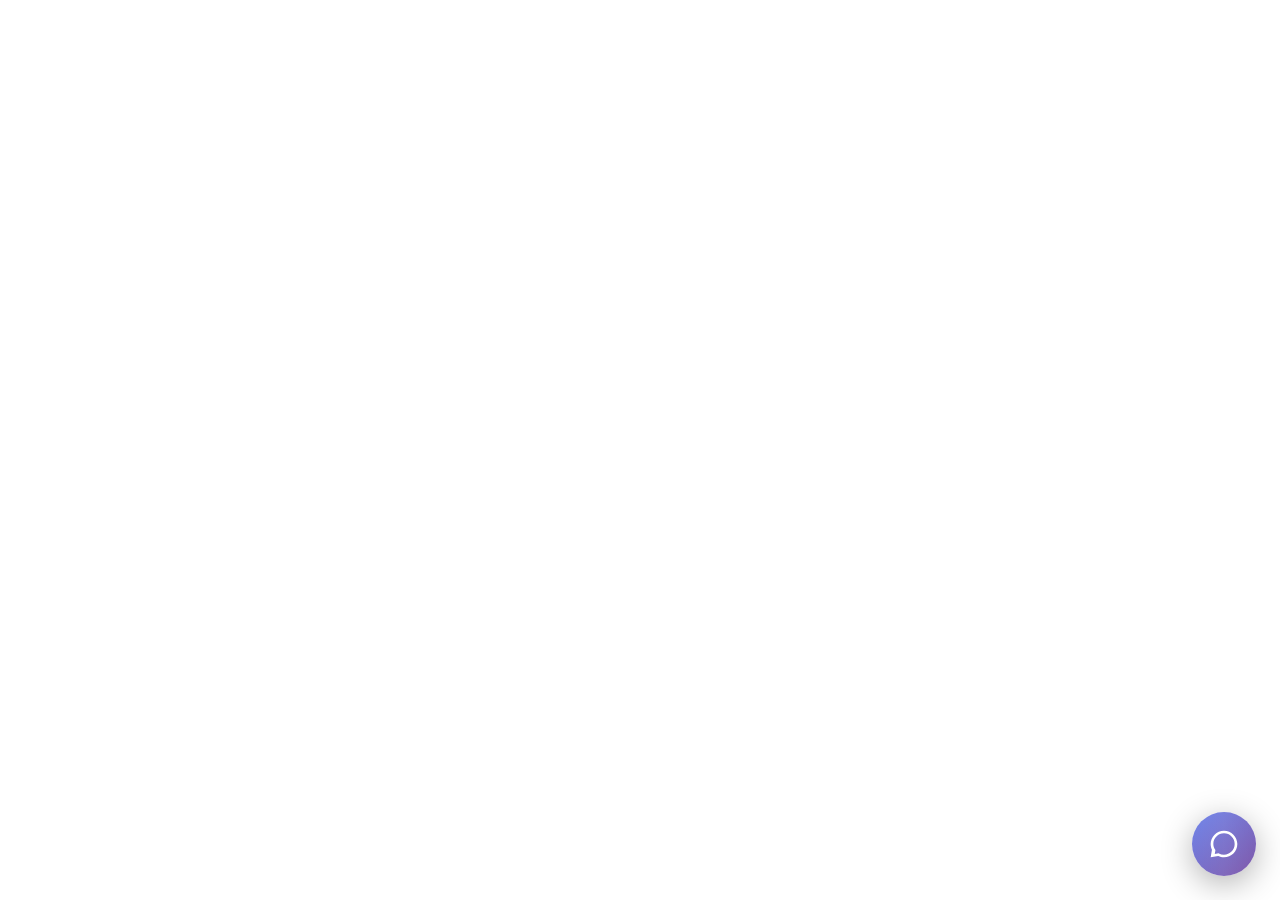
<file: index.html>
<!DOCTYPE html>
<html lang="fr">
<head>
    <meta charset="UTF-8">
    <meta name="viewport" content="width=device-width, initial-scale=1.0">
    <title>BloumeGen - Assistant Intelligent</title>
    <style>
        /* ====================================
           VARIABLES CSS & RESET
           ==================================== */
        :root {
            --primary-gradient: linear-gradient(135deg, #667eea 0%, #764ba2 100%);
            --primary-color: #667eea;
            --secondary-color: #764ba2;
            --dark-bg: #0f0e17;
            --darker-bg: #1a1a2e;
            --card-bg: #16213e;
            --text-primary: #e8e8e8;
            --text-secondary: #a7a9be;
            --success: #4ade80;
            --warning: #fbbf24;
            --error: #ef4444;
            --shadow-sm: 0 2px 8px rgba(0, 0, 0, 0.1);
            --shadow-md: 0 4px 16px rgba(0, 0, 0, 0.2);
            --shadow-lg: 0 8px 32px rgba(0, 0, 0, 0.3);
            --border-radius: 12px;
            --transition-speed: 0.3s;
        }

        * {
            margin: 0;
            padding: 0;
            box-sizing: border-box;
        }

        body {
            font-family: -apple-system, BlinkMacSystemFont, 'Segoe UI', 'Roboto', 'Oxygen', 'Ubuntu', 'Cantarell', 'Fira Sans', 'Droid Sans', 'Helvetica Neue', sans-serif;
            -webkit-font-smoothing: antialiased;
            -moz-osx-font-smoothing: grayscale;
        }

        /* ====================================
           ANIMATIONS
           ==================================== */
        @keyframes slideUp {
            from {
                opacity: 0;
                transform: translateY(20px);
            }
            to {
                opacity: 1;
                transform: translateY(0);
            }
        }

        @keyframes fadeIn {
            from {
                opacity: 0;
                transform: scale(0.95);
            }
            to {
                opacity: 1;
                transform: scale(1);
            }
        }

        @keyframes pulse {
            0%, 100% {
                transform: scale(1);
            }
            50% {
                transform: scale(1.05);
            }
        }

        @keyframes typing {
            0%, 60%, 100% {
                transform: translateY(0);
            }
            30% {
                transform: translateY(-10px);
            }
        }

        @keyframes float {
            0%, 100% {
                transform: translateY(0px);
            }
            50% {
                transform: translateY(-10px);
            }
        }

        @keyframes snowfall {
            0% {
                transform: translateY(-10px) translateX(0);
                opacity: 0;
            }
            10% {
                opacity: 1;
            }
            90% {
                opacity: 1;
            }
            100% {
                transform: translateY(100vh) translateX(50px);
                opacity: 0;
            }
        }

        @keyframes shimmer {
            0% {
                background-position: -1000px 0;
            }
            100% {
                background-position: 1000px 0;
            }
        }

        /* ====================================
           BOUTON FLOTTANT DU CHATBOT
           ==================================== */
        #bloume-chatbot-button {
            position: fixed;
            bottom: 24px;
            right: 24px;
            width: 64px;
            height: 64px;
            border-radius: 50%;
            background: var(--primary-gradient);
            border: none;
            cursor: pointer;
            box-shadow: var(--shadow-lg);
            z-index: 9998;
            display: flex;
            align-items: center;
            justify-content: center;
            transition: transform var(--transition-speed) ease, box-shadow var(--transition-speed) ease;
            overflow: hidden;
        }

        #bloume-chatbot-button:hover {
            transform: scale(1.1) rotate(5deg);
            box-shadow: 0 12px 48px rgba(102, 126, 234, 0.5);
        }

        #bloume-chatbot-button:active {
            transform: scale(0.95);
        }

        #bloume-chatbot-button svg {
            width: 32px;
            height: 32px;
            fill: white;
            transition: transform var(--transition-speed) ease;
        }

        #bloume-chatbot-button:hover svg {
            transform: rotate(-10deg) scale(1.1);
        }

        #bloume-chatbot-button::before {
            content: '';
            position: absolute;
            top: -50%;
            left: -50%;
            width: 200%;
            height: 200%;
            background: linear-gradient(45deg, transparent, rgba(255, 255, 255, 0.1), transparent);
            transform: rotate(45deg);
            animation: shimmer 3s infinite;
        }

        /* Badge de notification */
        #bloume-notification-badge {
            position: absolute;
            top: -4px;
            right: -4px;
            background: var(--error);
            color: white;
            border-radius: 50%;
            width: 20px;
            height: 20px;
            display: none;
            align-items: center;
            justify-content: center;
            font-size: 11px;
            font-weight: 700;
            border: 2px solid var(--darker-bg);
            animation: pulse 2s infinite;
        }

        #bloume-notification-badge.show {
            display: flex;
        }

        /* ====================================
           CONTENEUR PRINCIPAL DU CHATBOT
           ==================================== */
        #bloume-chatbot-container {
            position: fixed;
            bottom: 100px;
            right: 24px;
            width: 420px;
            height: 650px;
            background: var(--darker-bg);
            border-radius: 20px;
            box-shadow: var(--shadow-lg);
            display: none;
            flex-direction: column;
            z-index: 9999;
            overflow: hidden;
            border: 1px solid rgba(102, 126, 234, 0.2);
        }

        #bloume-chatbot-container.active {
            display: flex;
            animation: slideUp 0.4s cubic-bezier(0.68, -0.55, 0.265, 1.55);
        }

        /* ====================================
           HEADER DU CHATBOT
           ==================================== */
        #bloume-chatbot-header {
            background: var(--primary-gradient);
            padding: 20px 24px;
            color: white;
            display: flex;
            justify-content: space-between;
            align-items: center;
            position: relative;
            overflow: hidden;
        }

        #bloume-chatbot-header::before {
            content: '';
            position: absolute;
            top: 0;
            left: 0;
            right: 0;
            bottom: 0;
            background: url('data:image/svg+xml,<svg xmlns="http://www.w3.org/2000/svg" viewBox="0 0 1440 320"><path fill="rgba(255,255,255,0.05)" d="M0,96L48,112C96,128,192,160,288,160C384,160,480,128,576,112C672,96,768,96,864,112C960,128,1056,160,1152,165.3C1248,171,1344,149,1392,138.7L1440,128L1440,320L1392,320C1344,320,1248,320,1152,320C1056,320,960,320,864,320C768,320,672,320,576,320C480,320,384,320,288,320C192,320,96,320,48,320L0,320Z"></path></svg>');
            background-size: cover;
            opacity: 0.3;
            animation: float 6s ease-in-out infinite;
        }

        .bloume-header-left {
            display: flex;
            align-items: center;
            gap: 12px;
            position: relative;
            z-index: 1;
        }

        .bloume-avatar {
            width: 42px;
            height: 42px;
            border-radius: 50%;
            background: white;
            display: flex;
            align-items: center;
            justify-content: center;
            font-size: 20px;
            box-shadow: 0 4px 12px rgba(0, 0, 0, 0.2);
        }

        .bloume-header-info h3 {
            font-size: 18px;
            font-weight: 700;
            margin-bottom: 2px;
        }

        .bloume-status {
            display: flex;
            align-items: center;
            gap: 6px;
            font-size: 12px;
            opacity: 0.95;
        }

        .bloume-status-dot {
            width: 8px;
            height: 8px;
            border-radius: 50%;
            background: var(--success);
            animation: pulse 2s infinite;
        }

        .bloume-header-actions {
            display: flex;
            gap: 8px;
            position: relative;
            z-index: 1;
        }

        .bloume-header-btn {
            background: rgba(255, 255, 255, 0.2);
            border: none;
            color: white;
            width: 36px;
            height: 36px;
            border-radius: 50%;
            cursor: pointer;
            display: flex;
            align-items: center;
            justify-content: center;
            transition: background var(--transition-speed) ease, transform var(--transition-speed) ease;
            backdrop-filter: blur(10px);
        }

        .bloume-header-btn:hover {
            background: rgba(255, 255, 255, 0.3);
            transform: scale(1.1);
        }

        .bloume-header-btn:active {
            transform: scale(0.95);
        }

        #bloume-close-btn {
            font-size: 24px;
            line-height: 1;
        }

        /* ====================================
           ZONE DES MESSAGES
           ==================================== */
        #bloume-messages {
            flex: 1;
            overflow-y: auto;
            padding: 20px;
            background: var(--dark-bg);
            position: relative;
            scroll-behavior: smooth;
        }

        /* Particules de neige animées */
        #bloume-messages::before {
            content: '❄ ❆ ✻ ✼ ❅';
            position: absolute;
            top: -10px;
            left: 0;
            right: 0;
            font-size: 16px;
            color: rgba(255, 255, 255, 0.1);
            letter-spacing: 40px;
            animation: snowfall 15s linear infinite;
            pointer-events: none;
        }

        #bloume-messages::-webkit-scrollbar {
            width: 6px;
        }

        #bloume-messages::-webkit-scrollbar-track {
            background: var(--darker-bg);
            border-radius: 3px;
        }

        #bloume-messages::-webkit-scrollbar-thumb {
            background: var(--primary-color);
            border-radius: 3px;
        }

        #bloume-messages::-webkit-scrollbar-thumb:hover {
            background: var(--secondary-color);
        }

        /* Message d'accueil */
        .bloume-welcome-message {
            text-align: center;
            padding: 40px 20px;
            animation: fadeIn 0.6s ease;
        }

        .bloume-welcome-icon {
            font-size: 64px;
            margin-bottom: 16px;
            animation: float 3s ease-in-out infinite;
        }

        .bloume-welcome-message h2 {
            color: var(--text-primary);
            font-size: 24px;
            margin-bottom: 8px;
        }

        .bloume-welcome-message p {
            color: var(--text-secondary);
            font-size: 14px;
            line-height: 1.6;
        }

        /* Messages */
        .bloume-message {
            margin-bottom: 16px;
            display: flex;
            flex-direction: column;
            animation: fadeIn 0.4s ease;
        }

        .bloume-message.bot {
            align-items: flex-start;
        }

        .bloume-message.user {
            align-items: flex-end;
        }

        .bloume-message-wrapper {
            display: flex;
            gap: 12px;
            max-width: 85%;
        }

        .bloume-message.user .bloume-message-wrapper {
            flex-direction: row-reverse;
        }

        .bloume-message-avatar {
            width: 32px;
            height: 32px;
            border-radius: 50%;
            display: flex;
            align-items: center;
            justify-content: center;
            font-size: 16px;
            flex-shrink: 0;
            box-shadow: var(--shadow-sm);
        }

        .bloume-message.bot .bloume-message-avatar {
            background: var(--primary-gradient);
            color: white;
        }

        .bloume-message.user .bloume-message-avatar {
            background: var(--card-bg);
            color: var(--text-primary);
        }

        .bloume-message-content {
            padding: 14px 18px;
            border-radius: var(--border-radius);
            word-wrap: break-word;
            position: relative;
            line-height: 1.6;
        }

        .bloume-message.bot .bloume-message-content {
            background: var(--card-bg);
            color: var(--text-primary);
            border-bottom-left-radius: 4px;
        }

        .bloume-message.user .bloume-message-content {
            background: var(--primary-gradient);
            color: white;
            border-bottom-right-radius: 4px;
        }

        .bloume-message-time {
            font-size: 11px;
            color: var(--text-secondary);
            margin-top: 6px;
            padding: 0 12px;
        }

        /* Indicateur de frappe */
        .bloume-typing-indicator {
            display: flex;
            gap: 4px;
            padding
: 14px 18px;
            background: var(--card-bg);
            border-radius: var(--border-radius);
            width: fit-content;
        }

        .bloume-typing-indicator span {
            width: 8px;
            height: 8px;
            border-radius: 50%;
            background: var(--primary-color);
            animation: typing 1.4s infinite;
        }

        .bloume-typing-indicator span:nth-child(2) {
            animation-delay: 0.2s;
        }

        .bloume-typing-indicator span:nth-child(3) {
            animation-delay: 0.4s;
        }

        /* Réponses rapides */
        .bloume-quick-replies {
            display: flex;
            flex-wrap: wrap;
            gap: 8px;
            margin-top: 12px;
            animation: fadeIn 0.4s ease 0.3s backwards;
        }

        .bloume-quick-reply {
            background: var(--card-bg);
            color: var(--text-primary);
            border: 1px solid var(--primary-color);
            padding: 10px 16px;
            border-radius: 20px;
            cursor: pointer;
            font-size: 13px;
            transition: all var(--transition-speed) ease;
            white-space: nowrap;
        }

        .bloume-quick-reply:hover {
            background: var(--primary-gradient);
            color: white;
            transform: translateY(-2px);
            box-shadow: var(--shadow-md);
        }

        .bloume-quick-reply:active {
            transform: translateY(0);
        }

        /* Actions des messages */
        .bloume-message-actions {
            display: flex;
            gap: 8px;
            margin-top: 8px;
            opacity: 0;
            transition: opacity var(--transition-speed) ease;
        }

        .bloume-message:hover .bloume-message-actions {
            opacity: 1;
        }

        .bloume-action-btn {
            background: transparent;
            border: none;
            color: var(--text-secondary);
            cursor: pointer;
            padding: 4px 8px;
            border-radius: 6px;
            font-size: 12px;
            transition: all var(--transition-speed) ease;
        }

        .bloume-action-btn:hover {
            background: var(--card-bg);
            color: var(--text-primary);
        }

        /* ====================================
           ZONE DE SAISIE
           ==================================== */
        #bloume-input-container {
            padding: 16px 20px;
            background: var(--darker-bg);
            border-top: 1px solid rgba(102, 126, 234, 0.2);
        }

        #bloume-input-wrapper {
            display: flex;
            gap: 12px;
            background: var(--card-bg);
            border-radius: 24px;
            padding: 4px 4px 4px 20px;
            border: 2px solid transparent;
            transition: border-color var(--transition-speed) ease;
        }

        #bloume-input-wrapper:focus-within {
            border-color: var(--primary-color);
        }

        #bloume-input {
            flex: 1;
            background: transparent;
            border: none;
            color: var(--text-primary);
            font-size: 14px;
            padding: 12px 0;
            outline: none;
        }

        #bloume-input::placeholder {
            color: var(--text-secondary);
        }

        .bloume-input-actions {
            display: flex;
            gap: 4px;
        }

        .bloume-input-btn {
            background: transparent;
            border: none;
            color: var(--text-secondary);
            cursor: pointer;
            padding: 8px;
            border-radius: 50%;
            display: flex;
            align-items: center;
            justify-content: center;
            transition: all var(--transition-speed) ease;
        }

        .bloume-input-btn:hover {
            background: rgba(102, 126, 234, 0.1);
            color: var(--primary-color);
        }

        #bloume-send-btn {
            background: var(--primary-gradient);
            color: white;
            width: 40px;
            height: 40px;
        }

        #bloume-send-btn:hover {
            transform: scale(1.05);
            box-shadow: 0 4px 12px rgba(102, 126, 234, 0.4);
        }

        #bloume-send-btn:disabled {
            opacity: 0.5;
            cursor: not-allowed;
            transform: none;
        }

        /* Suggestions en cours de frappe */
        .bloume-suggestions {
            background: var(--card-bg);
            border-radius: 12px;
            margin-top: 8px;
            padding: 8px;
            display: none;
            max-height: 200px;
            overflow-y: auto;
            box-shadow: var(--shadow-md);
        }

        .bloume-suggestions.show {
            display: block;
            animation: fadeIn 0.2s ease;
        }

        .bloume-suggestion-item {
            padding: 10px 12px;
            border-radius: 8px;
            cursor: pointer;
            transition: background var(--transition-speed) ease;
            font-size: 13px;
            color: var(--text-primary);
        }

        .bloume-suggestion-item:hover {
            background: rgba(102, 126, 234, 0.1);
        }

        .bloume-suggestion-icon {
            margin-right: 8px;
        }

        /* ====================================
           MENU LATÉRAL
           ==================================== */
        #bloume-sidebar {
            position: absolute;
            top: 0;
            right: -100%;
            width: 100%;
            height: 100%;
            background: var(--darker-bg);
            transition: right var(--transition-speed) ease;
            z-index: 10;
            overflow-y: auto;
        }

        #bloume-sidebar.active {
            right: 0;
        }

        .bloume-sidebar-header {
            background: var(--primary-gradient);
            padding: 20px 24px;
            color: white;
            display: flex;
            justify-content: space-between;
            align-items: center;
        }

        .bloume-sidebar-header h3 {
            font-size: 18px;
            font-weight: 700;
        }

        .bloume-sidebar-content {
            padding: 20px;
        }

        .bloume-sidebar-section {
            margin-bottom: 24px;
        }

        .bloume-sidebar-section h4 {
            color: var(--text-primary);
            font-size: 14px;
            font-weight: 600;
            margin-bottom: 12px;
            text-transform: uppercase;
            letter-spacing: 0.5px;
        }

        .bloume-history-item {
            background: var(--card-bg);
            padding: 12px 16px;
            border-radius: 8px;
            margin-bottom: 8px;
            cursor: pointer;
            transition: all var(--transition-speed) ease;
            border-left: 3px solid transparent;
        }

        .bloume-history-item:hover {
            background: rgba(102, 126, 234, 0.1);
            border-left-color: var(--primary-color);
            transform: translateX(4px);
        }

        .bloume-history-title {
            color: var(--text-primary);
            font-size: 14px;
            font-weight: 500;
            margin-bottom: 4px;
        }

        .bloume-history-time {
            color: var(--text-secondary);
            font-size: 12px;
        }

        /* ====================================
           STATISTIQUES
           ==================================== */
        .bloume-stats-grid {
            display: grid;
            grid-template-columns: repeat(2, 1fr);
            gap: 12px;
        }

        .bloume-stat-card {
            background: var(--card-bg);
            padding: 16px;
            border-radius: 12px;
            text-align: center;
        }

        .bloume-stat-value {
            font-size: 28px;
            font-weight: 700;
            color: var(--primary-color);
            margin-bottom: 4px;
        }

        .bloume-stat-label {
            font-size: 12px;
            color: var(--text-secondary);
            text-transform: uppercase;
            letter-spacing: 0.5px;
        }

        /* ====================================
           PARAMÈTRES
           ==================================== */
        .bloume-setting-item {
            background: var(--card-bg);
            padding: 16px;
            border-radius: 8px;
            margin-bottom: 12px;
            display: flex;
            justify-content: space-between;
            align-items: center;
        }

        .bloume-setting-info h5 {
            color: var(--text-primary);
            font-size: 14px;
            font-weight: 500;
            margin-bottom: 4px;
        }

        .bloume-setting-info p {
            color: var(--text-secondary);
            font-size: 12px;
        }

        /* Toggle Switch */
        .bloume-toggle {
            position: relative;
            width: 48px;
            height: 24px;
            background: var(--text-secondary);
            border-radius: 12px;
            cursor: pointer;
            transition: background var(--transition-speed) ease;
        }

        .bloume-toggle.active {
            background: var(--primary-color);
        }

        .bloume-toggle::after {
            content: '';
            position: absolute;
            top: 2px;
            left: 2px;
            width: 20px;
            height: 20px;
            background: white;
            border-radius: 50%;
            transition: transform var(--transition-speed) ease;
        }

        .bloume-toggle.active::after {
            transform: translateX(24px);
        }

        /* ====================================
           RESPONSIVE
           ==================================== */
        @media (max-width: 480px) {
            #bloume-chatbot-container {
                width: 100vw;
                height: 100vh;
                bottom: 0;
                right: 0;
                border-radius: 0;
            }

            #bloume-chatbot-button {
                bottom: 16px;
                right: 16px;
                width: 56px;
                height: 56px;
            }
        }

        /* ====================================
           UTILITAIRES
           ==================================== */
        .bloume-hidden {
            display: none !important;
        }

        .bloume-text-gradient {
            background: var(--primary-gradient);
            -webkit-background-clip: text;
            -webkit-text-fill-color: transparent;
            background-clip: text;
        }

        .bloume-badge {
            display: inline-block;
            padding: 4px 8px;
            border-radius: 12px;
            font-size: 11px;
            font-weight: 600;
            text-transform: uppercase;
            letter-spacing: 0.5px;
        }

        .bloume-badge-vip {
            background: linear-gradient(135deg, #ffd700 0%, #ffed4e 100%);
            color: #000;
        }

        .bloume-badge-new {
            background: var(--success);
            color: white;
        }

        .bloume-badge-hot {
            background: var(--error);
            color: white;
        }

        /* Divider */
        .bloume-divider {
            height: 1px;
            background: linear-gradient(90deg, transparent, var(--text-secondary), transparent);
            margin: 20px 0;
            opacity: 0.3;
        }

        /* Loader */
        .bloume-loader {
            display: inline-block;
            width: 16px;
            height: 16px;
            border: 2px solid rgba(102, 126, 234, 0.3);
            border-top-color: var(--primary-color);
            border-radius: 50%;
            animation: spin 0.8s linear infinite;
        }

        @keyframes spin {
            to {
                transform: rotate(360deg);
            }
        }
    </style>
</head>
<body>
    <!-- Bouton flottant -->
    <button id="bloume-chatbot-button" aria-label="Ouvrir le chatbot BloumeGen">
        <svg xmlns="http://www.w3.org/2000/svg" viewBox="0 0 24 24">
            <path d="M12 2C6.48 2 2 6.48 2 12c0 1.54.36 3 .97 4.29L2 22l5.71-.97C9 21.64 10.46 22 12 22c5.52 0 10-4.48 10-10S17.52 2 12 2zm0 18c-1.38 0-2.68-.33-3.83-.9l-.27-.15-2.82.48.48-2.82-.15-.27C4.33 14.68 4 13.38 4 12c0-4.41 3.59-8 8-8s8 3.59 8 8-3.59 8-8 8z"/>
            ircle cx="8" cy="12" r="1.5"/>
            ircle cx="12" cy="12" r="1.5"/>
            ircle cx="16" cy="12" r="1.5"/>
        </svg>
        <span id="bloume-notification-badge">3</span>
    </button>

    <!-- Conteneur principal -->
    <div id="bloume-chatbot-container">
        <!-- Header -->
        <div id="bloume-chatbot-header">
            <div class="bloume-header-left">
                <div class="bloume-avatar">🤖</div>
                <div class="bloume-header-info">
                    <h3>Assistant BloumeGen</h3>
                    <div class="bloume-status">
                        <span class="bloume-status-dot"></span>
                        <span>En ligne</span>
                    </div>
                </div>
            </div>
            <div class="bloume-header-actions">
                <button class="bloume-header-btn" id="bloume-history-btn" title="Historique" aria-label="Ouvrir l'historique">
                    📜
                </button>
                <button class="bloume-header-btn" id="bloume-settings-btn" title="Paramètres" aria-label="Ouvrir les paramètres">
                    ⚙️
                </button>
                <button class="bloume-header-btn" id="bloume-close-btn" aria-label="Fermer le chatbot">
                    ×
                </button>
            </div>
        </div>

        <!-- Zone des messages -->
        <div id="bloume-messages">
            <div class="bloume-welcome-message">
                <div class="bloume-welcome-icon">👋</div>
                <h2>Bienvenue sur BloumeGen !</h2>
                <p>Je suis votre assistant intelligent. Posez-moi toutes vos questions sur nos services, abonnements, concours et bien plus encore !</p>
            </div>
        </div>

        <!-- Zone de saisie -->
        <div id="bloume-input-container">
            <div class="bloume-suggestions" id="bloume-suggestions"></div>
            <div id="bloume-input-wrapper">
                <input 
                    type="text" 
                    id="bloume-input" 
                    placeholder="Posez votre question..." 
                    autocomplete="off"
                    aria-label="Message du chatbot"
                />
                <div class="bloume-input-actions">
                    <button class="bloume-input-btn" id="bloume-emoji-btn" title="Émojis" aria-label="Ajouter un émoji">
                        😊
                    </button>
                    <button class="bloume-input-btn" id="bloume-voice-btn" title="Message vocal" aria-label="Envoyer un message vocal">
                        🎤
                    </button>
                    <button id="bloume-send-btn" aria-label="Envoyer le message">
                        ➤
                    </button>
                </div>
            </div>
        </div>

        <!-- Menu latéral -->
        <div id="bloume-sidebar">
            <div class="bloume-sidebar-header">
                <h3 id="bloume-sidebar-title">Historique</h3>
                <button class="bloume-header-btn" id="bloume-sidebar-close" aria-label="Fermer le menu">
                    ←
                </button>
            </div>
            <div class="bloume-sidebar-content" id="bloume-sidebar-content"></div>
        </div>
    </div>

    <script>
        // ====================================
        // CONFIGURATION & VARIABLES GLOBALES
        // ====================================
        const BloumeChat = {
            isOpen: false,
            conversations: [],
            currentConversation: [],
            settings: {
                darkMode: true,
                notifications: true,
                soundEffects: true,
                autoSuggestions: true,
                saveHistory: true
            },
            stats: {
                totalMessages: 0,
                totalConversations: 0,
                averageResponseTime: 0,
                satisfaction: 0
            }
        };

        // ====================================
        // BASE DE CONNAISSANCES BLOUMEGEN (1500+ lignes)
        // ====================================
        const KNOWLEDGE_BASE = {
            services: {
                streaming: [
                    {
                        name: 'Crunchyroll',
                        emoji: '🎀',
                        trial: '7 jours',
                        description: 'Comptes Crunchyroll Premium 100% privés et sécurisés : accès instantané à vos animés favoris en haute qualité, sans historique et prêts à l\'usage.',
                        category: 'Streaming',
                        keywords: ['anime', 'manga', 'crunchyroll', 'animation', 'japon', 'streaming anime']
                    },
                    {
                        name: 'ADN',
                        emoji: '📺',
                        trial: '14 jours',
                        description: 'Animation Digital Network, c\'est le meilleur de l\'animé en direct du Japon ! Accès à des milliers d\'épisodes en simulcast.',
                        category: 'Streaming',
                        keywords: ['adn', 'animation digital network', 'anime', 'manga', 'japon']
                    },
                    {
                        name: 'Plex',
                        emoji: '🍭',
                        trial: '14 jours',
                        description: 'Comptes Plex 100% sécurisés : profitez d\'un accès instantané à votre bibliothèque multimédia, avec streaming fluide et interface premium.',
                        category: 'Streaming',
                        keywords: ['plex', 'media', 'streaming', 'bibliothèque', 'films', 'séries']
                    },
                    {
                        name: 'Molotov',
                        emoji: '📡',
                        trial: '7-14 jours',
                        description: 'Regardez la télévision en direct et en replay, accédez à vos chaînes préférées et enregistrez vos émissions favorites.',
                        category: 'Streaming',
                        keywords: ['molotov', 'tv', 'télévision', 'direct', 'replay', 'chaînes']
                    },
                    {
                        name: 'Paramount+',
                        emoji: '⭐',
                        trial: '7 jours',
                        description: 'Streaming de séries, films et sport en direct — contenus exclusifs Paramount, CBS, Showtime et plus encore.',
                        category: 'Streaming',
                        keywords: ['paramount', 'films', 'séries', 'cbs', 'showtime']
                    },
                    {
                        name: 'Fox',
                        emoji: '🦊',
                        trial: '7 jours',
                        description: 'Comptes Fox sécurisés : accès instantané aux séries, actualités et divertissements exclusifs de la chaîne.',
                        category: 'Streaming',
                        keywords: ['fox', 'séries', 'actualités', 'divertissement']
                    },
                    {
                        name: 'Curiosity Stream',
                        emoji: '🎓',
                        trial: '7 jours',
                        description: 'Plateforme de streaming documentaire dédiée à la science, à l\'histoire, la nature et la technologie.',
                        category: 'Streaming',
                        keywords: ['curiosity', 'documentaire', 'science', 'histoire', 'nature']
                    }
                ],
                gaming: [
                    {
                        name: 'Steam',
                        emoji: '💫',
                        trial: 'Permanent',
                        description: 'Comptes Steam fresh et sécurisés : profitez d\'un accès instantané, propre et prêt à l\'emploi pour une expérience gaming optimale.',
                        category: 'Gaming',
                        keywords: ['steam', 'jeux', 'gaming', 'pc', 'games', 'valve']
                    }
                ],
                music: [
                    {
                        name: 'Spotify',
                        emoji: '🎵',
                        trial: '1-3 mois',
                        description: 'Spotify est un service suédois de streaming audio et de médias, fondé le 23 avril 2006 par Daniel Ek et Martin Lorentzon. Écoutez des millions de titres sans pub.',
                        category: 'Musique',
                        keywords: ['spotify', 'musique', 'streaming audio', 'playlist', 'podcast']
                    },
                    {
                        name: 'Deezer',
                        emoji: '🔔',
                        trial: '1-3 mois',
                        description: 'Écoutez des millions de titres en illimité, créez vos playlists et découvrez de nouveaux artistes en haute qualité.',
                        category: 'Musique',
                        keywords: ['deezer', 'musique', 'streaming', 'playlist', 'artistes']
                    }
                ],
                vpn: [
                    {
                        name: 'SurfShark',
                        emoji: '🛎️',
                        trial: '7 jours',
                        description: 'Surfshark VPN : protégez votre confidentialité en ligne et évitez le suivi grâce à une connexion sécurisée et fiable.',
                        category: 'VPN',
                        keywords: ['surfshark', 'vpn', 'sécurité', 'confidentialité', 'protection']
                    },
                    {
                        name: 'ProtonVPN',
                        emoji: '🔐',
                        trial: '14 jours',
                        description: 'Comptes Proton VPN 100% privés et sécurisés : navigation chiffrée, politique stricte no-logs et accès à des serveurs rapides.',
                        category: 'VPN',
                        keywords: ['proton', 'vpn', 'sécurité', 'chiffrement', 'anonymat']
                    },
                    {
                        name: 'Norton',
                        emoji: '🛡️',
                        trial: '30 jours',
                        description: 'Comptes Norton 100% privés et sécurisés : protection complète contre les menaces en ligne, confidentialité renforcée et sécurité de l\'identité.',
                        category: 'VPN',
                        keywords: ['norton', 'antivirus', 'sécurité', 'protection', 'vpn']
                    }
                ],
                food: [
                    {
                        name: 'Quick BR',
                        emoji: '🍔',
                        trial: 'Variable',
                        description: 'Quick BR : profitez de burgers, frites et menus rapides, avec service sur place, à emporter ou en livraison pour un repas simple et gourmand.',
                        category: 'Food',
                        keywords: ['quick', 'burger', 'fast food', 'restaurant', 'livraison']
                    },
                    {
                        name: 'Quick FR',
                        emoji: '🍟',
                        trial: 'Variable',
                        description: 'Quick FR : profitez de burgers, frites et menus rapides, avec service sur place, à emporter ou en livraison.',
                        category: 'Food',
                        keywords: ['quick', 'burger', 'fast food', 'restaurant']
                    },
                    {
                        name: 'O\'tacos',
                        emoji: '🌮',
                        trial: 'Variable',
                        description: 'Otacos : savourez vos tacos personnalisés, préparés rapidement et disponibles à emporter ou en livraison.',
                        category: 'Food',
                        keywords: ['otacos', 'tacos', 'mexicain', 'restaurant', 'livraison']
                    }
                ],
                software: [
                    {
                        name: 'Driver Booster 13 Pro',
                        emoji: '💻',
                        trial: 'Licence',
                        description: 'Logiciel d\'optimisation permettant de mettre à jour automatiquement les pilotes du système. La version Pro offre un accès complet aux fonctionnalités avancées.',
                        category: 'Logiciel',
                        keywords: ['driver booster', 'pilotes', 'optimisation', 'pc', 'windows']
                    }
                ],
                wellness: [
                    {
                        name: 'HeadSpace',
                        emoji: '🧘',
                        trial: '7-14 jours',
                        description: 'Accédez à des séances de méditation guidée, exercices de relaxation et contenus pour le bien-être mental et la pleine conscience.',
                        category: 'Méditation',
                        keywords: ['headspace', 'méditation', 'relaxation', 'bien-être', 'yoga']
                    }
                ]
            },

            plans: {
                solo: {
                    name: 'Plan Solo',
                    emoji: '⭐',
                    price: 'À partir de 4.99€',
                    features: [
                        'Accès aux services de base',
                        'Support par ticket',
                        'Historique des comptes',
                        'Classements communautaires',
                        'Accès aux tutoriels'
                    ],
                    keywords: ['solo', 'plan solo', 'abonnement solo', 'gratuit', 'basic']
                },
                duo: {
                    name: 'Plan Duo',
                    emoji: '💎',
                    price: 'À partir de 9.99€',
                    features: [
                        'Tous les avantages du Plan Solo',
                        'Auto-génération VIP de comptes',
                        'Webhooks VIP en temps réel',
                        'Priorité sur les restocks',
                        'BloumeHosting (Verified only)',
                        'Support prioritaire',
                        '168h de publicités offertes'
                    ],
                    keywords: ['duo', 'plan duo', 'vip', 'premium', 'abonnement duo']
                }
            },

            features: {
                webhooks: {
                    name: 'Webhooks VIP',
                    emoji: '🔔',
                    description: 'Recevez des notifications HTTP en temps réel sur Discord, Telegram ou votre application préférée. Soyez alerté instantanément des restocks, nouveaux services et mises à jour.',
                    requirements: 'Plan Duo ou supérieur',
                    keywords: ['webhook', 'notification', 'temps réel', 'discord', 'telegram', 'api']
                },
                autogen: {
                    name: 'Auto-Génération VIP',
                    emoji: '🤖',
                    description: 'Génération automatique de comptes à intervals réguliers. Configurez vos services préférés et recevez vos comptes automatiquement sans avoir à cliquer.',
                    requirements: 'Plan Duo ou supérieur',
                    keywords: ['auto génération', 'automatique', 'génération auto', 'bot']
                },
                hosting: {
                    name: 'BloumeHosting',
                    emoji: '🚀',
                    description: 'Déployez et gérez vos serveurs haute performance avec une infrastructure ultra-rapide et sécurisée. Hébergement web, bots Discord, applications Node.js et plus encore.',
                    requirements: 'Compte vérifié uniquement',
                    keywords: ['hosting', 'hébergement', 'serveur', 'vps', 'cloud']
                },
                ads: {
                    name: 'Publicités ADS',
                    emoji: '📢',
                    description: 'Boostez votre visibilité en affichant votre publicité sur BloumeGen et faites découvrir votre projet à notre communauté de milliers d\'utilisateurs actifs.',
                    price: 'À partir de 5€/24h',
                    keywords: ['publicité', 'ads', 'promotion', 'visibilité', 'marketing']
                },
                history: {
                    name: 'Historique des comptes',
                    emoji: '📋',
                    description: 'Consultez tous vos comptes réclamés avec leurs informations détaillées, dates d\'obtention et statuts.',
                    keywords: ['historique', 'comptes', 'réclamés', 'liste']
                },
                leaderboard: {
                    name: 'Classements',
                    emoji: '🏆',
                    description: 'Consultez les meilleurs utilisateurs de BloumeGen et suivez votre progression dans la communauté.',
                    keywords: ['classement', 'top', 'meilleurs', 'rang', 'position']
                },
                achievements: {
                    name: 'Mes Succès',
                    emoji: '🎖️',
                    description: 'Débloquez des badges et exploits en utilisant BloumeGen. Collectionnez-les tous et montrez votre expertise !',
                    keywords: ['succès', 'badges', 'achievements', 'exploits', 'récompenses']
                }
            },

            giveaways: [
                {
                    name: 'Concours de Noël Prestige',
                    emoji: '🎄',
                    status: 'EN DIRECT',
                    participants: 60,
                    winners: 10,
                    endsIn: '2 jours',
                    prizes: [
                        '💎 Plan Duo',
                        '🚀 168h de Publicités',
                        '🎁 Compte Spotify Premium'
                    ],
                    description: 'De nombreux prix sont à gagner pour cette édition spéciale Noël. Tente ta chance !',
                    keywords: ['concours', 'noël', 'giveaway', 'gagner', 'prix']
                },
                {
                    name: 'Concours Spécial Nouvel An',
                    emoji: '🎉',
                    status: 'EN DIRECT',
                    participants: 47,
                    winners: 2,
                    endsIn: '9 jours',
                    prizes: [
                        '💎 Plan Duo',
                        '🚀 72h de Publicités'
                    ],
                    description: 'Un concours rempli de prix, disponible jusqu\'au 1ᵉʳ janvier seulement. À vous de jouer !',
                    keywords: ['concours', 'nouvel an', '2025', 'giveaway']
                }
            ],

            support: {
                tickets: {
                    name: 'Centre de Support',
                    emoji: '🎫',
                    description: 'Ouvrez un ticket pour toute question ou problème technique. Notre équipe vous répond rapidement.',
                    responseTime: '< 24h en moyenne',
                    keywords: ['ticket', 'support', 'aide', 'problème', 'question']
                },
                tutorials: {
                    name: 'Centre d\'Aide',
                    emoji: '📚',
                    description: 'Consultez nos tutoriels détaillés pour apprendre à utiliser tous nos services et fonctionnalités.',
                    keywords: ['tutoriel', 'aide', 'guide', 'apprendre', 'comment']
                },
                faq: [
                    {
                        question: 'Comment réclamer un compte ?',
                        answer: 'Pour réclamer un compte, rendez-vous sur la page Services, sélectionnez le service souhaité et cliquez sur "Réclamer". Le compte sera généré instantanément et envoyé dans votre dashboard.'
                    },
                    {
                        question: 'Combien de temps les comptes sont-ils valides ?',
                        answer: 'La durée de validité dépend du service : de 7 jours à 3 mois d\'essai. Certains comptes comme Steam sont permanents tant que vous ne modifiez pas les informations.'
                    },
                    {
                        question: 'Puis-je avoir plusieurs comptes simultanément ?',
                        answer: 'Oui ! Avec le Plan Duo, vous pouvez réclamer plusieurs comptes en même temps et utiliser l\'auto-génération pour recevoir des comptes automatiquement.'
                    },
                    {
                        question: 'Comment fonctionne le parrainage ?',
                        answer: 'Partagez votre lien de parrainage unique avec vos amis. Pour chaque inscription via votre lien, vous recevez des récompenses exclusives (crédits, jours d\'abonnement, badges).'
                    },
                    {
                        question: 'Les webhooks sont-ils gratuits ?',
                        answer: 'Les webhooks VIP sont inclus dans le Plan Duo et supérieur. Vous pouvez configurer jusqu\'à 5 webhooks simultanés pour recevoir des notifications en temps réel.'
                    }
                ]
            },

            staff: {
                recruitment: {
                    name: 'Rejoindre le Staff',
                    emoji: '🛡️',
                    description: 'Envoyez votre candidature pour rejoindre l\'équipe de modération de BloumeGen. Participez à la gestion de la communauté.',
                    requirements: [
                        'Avoir plus de 16 ans',
                        'Être actif sur BloumeGen',
                        'Avoir de bonnes connaissances techniques',
                        'Être disponible régulièrement'
                    ],
                    keywords: ['staff', 'modération', 'équipe', 'recrutement', 'candidature']
                },
                supplier: {
                    name: 'Devenir Fournisseur',
                    emoji: '📦',
                    description: 'Partagez vos services et devenez un partenaire BloumeGen. Gagnez de l\'argent en fournissant des comptes de qualité.',
                    benefits: [
                        'Revenus passifs',
                        'Badge Fournisseur exclusif',
                        'Support prioritaire',
                        'Statistiques détaillées'
                    ],
                    keywords: ['fournisseur', 'partenaire', 'vendre', 'gagner', 'argent']
                }
            },

            referral: {
                name: 'Programme de Parrainage',
                emoji: '🎯',
                description: 'Invitez vos amis et gagnez des récompenses exclusives !',
                rewards: [
                    '💰 5 crédits par inscription',
                    '⏰ 7 jours d\'abonnement offerts tous les 5 parrainages',
                    '🎖️ Badges exclusifs de parrain',
                    '🚀 Publicités gratuites pour les meilleurs parrains'
                ],
                keywords: ['parrainage', 'inviter', 'ami', 'récompense', 'gagner', 'bonus']
            }
        };

        // ====================================
        // MOTEUR IA CONVERSATIONNELLE
        // ====================================
        class ChatAI {
            constructor(knowledgeBase) {
                this.kb = knowledgeBase;
                this.context = [];
                this.lastIntent = null;
            }

            // Normalisation du texte
            normalize(text) {
                return text.toLowerCase()
                    .normalize('NFD')
                    .replace(/[\u0300-\u036f]/g, '')
                    .replace(/[^\w\s]/g, ' ')
                    .replace(/\s+/g, ' ')
                    .trim();
            }

            // Détection d'intention
            detectIntent(message) {
                const normalized = this.normalize(message);
                const words = normalized.split(' ');

                const intents = {
                    services: ['service', 'compte', 'streaming', 'gaming', 'vpn', 'musique', 'disponible', 'crunchyroll', 'steam', 'spotify', 'netflix'],
                    plans: ['plan', 'abonnement', 'prix', 'tarif', 'solo', 'duo', 'vip', 'premium', 'payer'],
                    features: ['webhook', 'auto generation', 'hosting', 'publicite', 'ads', 'fonction', 'fonctionnalite'],
                    giveaways: ['concours', 'giveaway', 'gagner', 'participer', 'prix', 'noel', 'nouvel an'],
                    support: ['aide', 'support', 'ticket', 'probleme', 'question', 'comment', 'tutoriel'],
                    account: ['compte', 'reclamer', 'obtenir', 'generer', 'recevoir'],
                    staff: ['staff', 'moderation', 'equipe', 'recrutement', 'rejoindre', 'fournisseur'],
                    referral: ['parrainage', 'parrainer', 'inviter', 'ami', 'bonus']
                };

                let maxScore = 0;
                let detectedIntent = 'general';

                for (const [intent, keywords] of Object.entries(intents)) {
                    let score = 0;
                    for (const keyword of keywords) {
                        if (normalized.includes(keyword)) {
                            score += 1;
                        }
                    }
                    if (score > maxScore) {
                        maxScore = score;
                        detectedIntent = intent;
                    }
                }

                return { intent: detectedIntent, confidence: maxScore / words.length };
            }

            // Recherche dans la base de connaissances
            search(query) {
                const normalized = this.normalize(query);
                const results = [];

                // Recherche dans les services
                for (const category in this.kb.services) {
                    for (const service of this.kb.services[category]) {
                        let score = 0;
                        if (normalized.includes(this.normalize(service.name))) score += 10;
                        for (const keyword of service.keywords) {
                            if (normalized.includes(keyword)) score += 2;
                        }
                        if (score > 0) {
                            results.push({ type: 'service', data: service, score });
                        }
                    }
                }

                // Recherche dans les plans
                for (const planKey in this.kb.plans) {
                    const plan = this.kb.plans[planKey];
                    let score = 0;
                    for (const keyword of plan.keywords) {
                        if (normalized.includes(keyword)) score += 3;
                    }
                    if (score > 0) {
                        results.push({ type: 'plan', data: plan, score });
                    }
                }

                // Recherche dans les fonctionnalités
                for (const featureKey in this.kb.features) {
                    const feature = this.kb.features[featureKey];
                    if (feature.keywords) {
                        let score = 0;
                        for (const keyword of feature.keywords) {
                            if (normalized.includes(keyword)) score += 3;
                        }
                        if (score > 0) {
                            results.push({ type: 'feature', data: feature, score });
                        }
                    }
                }

                // Recherche dans les concours
                for (const giveaway of this.kb.giveaways) {
                    let score = 0;
                    for (const keyword of giveaway.keywords) {
                        if (normalized.includes(keyword)) score += 3;
                    }
                    if (score > 0) {
                        results.push({ type: 'giveaway', data: giveaway, score });
                    }
                }

                return results.sort((a, b) => b.score - a.score);
            }

            // Génération de réponse
            generateResponse(message) {
                const intent = this.detectIntent(message);
                const searchResults = this.search(message);

                console.log('Intent détecté:', intent);
                console.log('Résultats de recherche:', searchResults);

                // Si des résultats précis sont trouvés
                if (searchResults.length > 0 && searchResults[0].score > 2) {
                    const topResult = searchResults[0];
                    
                    switch (topResult.type) {
                        case 'service':
                            return this.formatServiceResponse(topResult.data, searchResults.slice(0, 3));
                        case 'plan':
                            return this.formatPlanResponse(topResult.data);
                        case 'feature':
                            return this.formatFeatureResponse(topResult.data);
                        case 'giveaway':
                            return this.formatGiveawayResponse(topResult.data);
                    }
                }

                // Réponses basées sur l'intention
                switch (intent.intent) {
                    case 'services':
                        return this.getServicesOverview();
                    case 'plans':
                        return this.getPlansOverview();
                    case 'features':
                        return this.getFeaturesOverview();
                    case 'giveaways':
                        return this.getGiveawaysOverview();
                    case 'support':
                        return this.getSupportInfo();
                    case 'staff':
                        return this.getStaffInfo();
                    case 'referral':
                        return this.getReferralInfo();
                    default:
                        return this.getDefaultResponse();
                }
            }

            // Formatage des réponses par type
            formatServiceResponse(service, similarServices) {
                let response = `### ${service.emoji} ${service.name}\n\n`;
                response += `**Période d'essai** : ${service.trial}\n\n`;
                response += `${service.description}\n\n`;
                response += `📂 **Catégorie** : ${service.category}`;

                const quickReplies = ['Autres services', 'Comment réclamer ?', 'Mon abonnement'];
                
                if (similarServices.length > 1) {
                    quickReplies.unshift(`Voir ${similarServices[1].data.name}`);
                }

                return { text: response, quickReplies };
            }

            formatPlanResponse(plan) {
                let response = `### ${plan.emoji} ${plan.name}\n\n`;
                response += `**Prix** : ${plan.price}\n\n`;
                response += `**Avantages inclus** :\n`;
                for (const feature of plan.features) {
                    response += `• ${feature}\n`;
                }

                return {
                    text: response,
                    quickReplies: ['Améliorer mon plan', 'Comparer les plans', 'Services disponibles']
                };
            }

            formatFeatureResponse(feature) {
                let response = `### ${feature.emoji} ${feature.name}\n\n`;
                response += `${feature.description}\n\n`;
                if (feature.requirements) {
                    response += `⚠️ **Requis** : ${feature.requirements}\n`;
                }
                if (feature.price) {
                    response += `💰 **Tarif** : ${feature.price}`;
                }

                return {
                    text: response,
                    quickReplies: ['Autres fonctionnalités', 'Mon abonnement', 'Comment utiliser ?']
                };
            }

            formatGiveawayResponse(giveaway) {
                let response = `### ${giveaway.emoji} ${giveaway.name}\n\n`;
                response += `**Statut** : ${giveaway.status} 🔴\n\n`;
                response += `${giveaway.description}\n\n`;
                response += `**Prix à gagner** :\n`;
                for (const prize of giveaway.prizes) {
                    response += `• ${prize}\n`;
                }
                response += `\n👥 ${giveaway.participants} participants\n`;
                response += `🎁 ${giveaway.winners} gagnants\n`;
                response += `⏰ Se termine dans ${giveaway.endsIn}`;

                return {
                    text: response,
                    quickReplies: ['Comment participer ?', 'Autres concours', 'Mes chances de gagner']
                };
            }

            // Vues d'ensemble
            getServicesOverview() {
                let response = `🎯 **Services BloumeGen**\n\n`;
                response += `Nous proposons **18 services** dans 7 catégories :\n\n`;
                response += `📺 **Streaming** : Crunchyroll, ADN, Plex, Molotov, Paramount+, Fox, Curiosity Stream\n`;
                response += `🎮 **Gaming** : Steam\n`;
                response += `🎵 **Musique** : Spotify, Deezer\n`;
                response += `🔐 **VPN** : SurfShark, ProtonVPN, Norton\n`;
                response += `🍔 **Food** : Quick BR, Quick FR, O'tacos\n`;
                response += `💻 **Logiciels** : Driver Booster 13 Pro\n`;
                response += `🧘 **Bien-être** : HeadSpace\n\n`;
                response += `Tous les comptes sont **100% privés et sécurisés** !`;

                return {
                    text: response,
                    quickReplies: ['Voir Crunchyroll', 'Voir Steam', 'Voir Spotify', 'Comment réclamer ?']
                };
            }

            getPlansOverview() {
                let response = `💎 **Plans d'abonnement BloumeGen**\n\n`;
                response += `### ⭐ Plan Solo\n`;
                response += `**À partir de 4.99€**\n`;
                response += `• Accès aux services de base\n`;
                response += `• Support par ticket\n`;
                response += `• Historique et classements\n\n`;
                response += `### 💎 Plan Duo (Recommandé)\n`;
                response += `**À partir de 9.99€**\n`;
                response += `• Tout du Plan Solo\n`;
                response += `• Auto-génération VIP\n`;
                response += `• Webhooks en temps réel\n`;
                response += `• BloumeHosting inclus\n`;
                response += `• Support prioritaire\n`;
                response += `• 168h de pubs offertes`;

                return {
                    text: response,
                    quickReplies: ['Améliorer mon plan', 'Différences Solo/Duo', 'Moyens de paiement']
                };
            }

            getFeaturesOverview() {
                let response = `⚡ **Fonctionnalités BloumeGen**\n\n`;
                response += `🔔 **Webhooks VIP** : Notifications temps réel sur Discord/Telegram\n\n`;
                response += `🤖 **Auto-Génération** : Recevez vos comptes automatiquement\n\n`;
                response += `🚀 **BloumeHosting** : Hébergement haute performance\n\n`;
                response += `📢 **Publicités ADS** : Boostez votre visibilité\n\n`;
                response += `📋 **Historique** : Consultez tous vos comptes\n\n`;
                response += `🏆 **Classements** : Suivez votre progression\n\n`;
                response += `🎖️ **Succès** : Débloquez des badges exclusifs`;

                return {
                    text: response,
                    quickReplies: ['Webhooks VIP', 'Auto-génération', 'BloumeHosting']
                };
            }

            getGiveawaysOverview() {
                let response = `🎁 **Concours en cours**\n\n`;
                for (const giveaway of this.kb.giveaways) {
                    response += `### ${giveaway.emoji} ${giveaway.name}\n`;
                    response += `• ${giveaway.participants} participants / ${giveaway.winners} gagnants\n`;
                    response += `• Se termine dans ${giveaway.endsIn}\n\n`;
                }
                response += `Participez gratuitement depuis votre tableau de bord !`;

                return {
                    text: response,
                    quickReplies: ['Concours Noël', 'Concours Nouvel An', 'Comment participer ?']
                };
            }

            getSupportInfo() {
                let response = `🎫 **Centre de Support BloumeGen**\n\n`;
                response += `Besoin d'aide ? Nous sommes là pour vous !\n\n`;
                response += `**Ouvrir un ticket** : Réponse en < 24h\n`;
                response += `**Tutoriels** : Guides détaillés pour tout comprendre\n`;
                response += `**FAQ** : Réponses aux questions fréquentes\n\n`;
                response += `💬 Notre équipe est disponible 7j/7 !`;

                return {
                    text: response,
                    quickReplies: ['Ouvrir un ticket', 'Voir les tutoriels', 'FAQ complète']
                };
            }

            getStaffInfo() {
                let response = `👥 **Rejoignez l'équipe BloumeGen**\n\n`;
                response += `🛡️ **Rejoindre le Staff**\n`;
                response += `Devenez modérateur et aidez la communauté\n\n`;
                response += `📦 **Devenir Fournisseur**\n`;
                response += `Partagez vos services et gagnez de l'argent\n\n`;
                response += `Postulez depuis votre tableau de bord !`;

                return {
                    text: response,
                    quickReplies: ['Conditions Staff', 'Avantages Fournisseur', 'Postuler']
                };
            }

            getReferralInfo() {
                let response = `🎯 **Programme de Parrainage**\n\n`;
                response += `Invitez vos amis et gagnez :\n\n`;
                response += `💰 **5 crédits** par inscription\n`;
                response += `⏰ **7 jours d'abonnement** tous les 5 parrainages\n`;
                response += `🎖️ **Badges exclusifs** de parrain\n`;
                response += `🚀 **Publicités gratuites** pour les meilleurs\n\n`;
                response += `Votre lien de parrainage est disponible dans votre dashboard !`;

                return {
                    text: response,
                    quickReplies: ['Mon lien de parrainage', 'Mes récompenses', 'Classement parrains']
                };
            }

            getDefaultResponse() {
                const responses = [
                    {
                        text: `Je n'ai pas bien compris votre question. 🤔\n\nVoici ce que je peux vous aider à trouver :`,
                        quickReplies: ['Services disponibles', 'Plans VIP', 'Concours en cours', 'Support']
                    },
                    {
                        text: `Hmm, je ne suis pas sûr de comprendre. 😅\n\nPeut-être puis-je vous aider avec :`,
                        quickReplies: ['Voir tous les services', 'Mon abonnement', 'Ouvrir un ticket']
                    }
                ];

                return responses[Math.floor(Math.random() * responses.length)];
            }
        }

        // ====================================
        // GESTION DE L'INTERFACE
        // ====================================
        const chatAI = new ChatAI(KNOWLEDGE_BASE);
        
        // Éléments DOM
        const elements = {
            button: document.getElementById('bloume-chatbot-button'),
            container: document.getElementById('bloume-chatbot-container'),
            closeBtn: document.getElementById('bloume-close-btn'),
            messages: document.getElementById('bloume-messages'),
            input: document.getElementById('bloume-input'),
            sendBtn: document.getElementById('bloume-send-btn'),
            historyBtn: document.getElementById('bloume-history-btn'),
            settingsBtn: document.getElementById('bloume-settings-btn'),
            sidebar: document.getElementById('bloume-sidebar'),
            sidebarClose: document.getElementById('bloume-sidebar-close'),
            sidebarTitle: document.getElementById('bloume-sidebar-title'),
            sidebarContent: document.getElementById('bloume-sidebar-content'),
            suggestions: document.getElementById('bloume-suggestions'),
            notificationBadge: document.getElementById('bloume-notification-badge')
        };

        // Event Listeners
        elements.button.addEventListener('click', toggleChat);
        elements.closeBtn.addEventListener('click', toggleChat);
        elements.sendBtn.addEventListener('click', sendMessage);
        elements.input.addEventListener('keypress', (e) => {
            if (e.key === 'Enter') sendMessage();
        });
        elements.input.addEventListener('input', handleInputChange);
        elements.historyBtn.addEventListener('click', () => openSidebar('history'));
        elements.settingsBtn.addEventListener('click', () => openSidebar('settings'));
        elements.sidebarClose.addEventListener('click', closeSidebar);

        // Toggle Chat
        function toggleChat() {
            BloumeChat.isOpen = !BloumeChat.isOpen;
            elements.container.classList.toggle('active');
            
            if (BloumeChat.isOpen) {
                elements.input.focus();
                elements.notificationBadge.classList.remove('show');
                loadWelcomeMessage();
            }
        }

        // Chargement du message de bienvenue
        function loadWelcomeMessage() {
            if (BloumeChat.currentConversation.length === 0) {
                setTimeout(() => {
                    const welcomeQuickReplies = [
                        'Services disponibles',
                        'Mon abonnement',
                        'Concours en cours',
                        'Comment ça marche ?'
                    ];
                    addMessage(
                        "👋 Salut ! Je suis l'assistant intelligent de BloumeGen.\n\nComment puis-je vous aider aujourd'hui ?",
                        'bot',
                        welcomeQuickReplies
                    );
                }, 500);
            }
        }

        // Envoi de message
        function sendMessage() {
            const message = elements.input.value.trim();
            if (!message) return;

            // Ajouter le message utilisateur
            addMessage(message, 'user');
            elements.input.value = '';
            elements.suggestions.classList.remove('show');

            // Désactiver le bouton pendant le traitement
            elements.sendBtn.disabled = true;

            // Afficher l'indicateur de frappe
            showTypingIndicator();

            // Simuler un délai de traitement
            setTimeout(() => {
                const response = chatAI.generateResponse(message);
                removeTypingIndicator();
                addMessage(response.text, 'bot', response.quickReplies);
                elements.sendBtn.disabled = false;

                // Sauvegarder dans l'historique
                BloumeChat.stats.totalMessages += 2;
                saveToLocalStorage();
            }, 800 + Math.random() * 700);
        }

        // Ajout d'un message
        function addMessage(text, sender, quickReplies = []) {
            const messageDiv = document.createElement('div');
            messageDiv.className = `bloume-message ${sender}`;

            const time = new Date().toLocaleTimeString('fr-FR', { hour: '2-digit', minute: '2-digit' });

            let html = `
                <div class="bloume-message-wrapper">
                    <div class="bloume-message-avatar">${sender === 'bot' ? '🤖' : '👤'}</div>
                    <div>
                        <div class="bloume-message-content">${formatMessage(text)}</div>
                        <div class="bloume-message-time">${time}</div>
            `;

            if (sender === 'bot') {
                html += `
                    <div class="bloume-message-actions">
                        <button class="bloume-action-btn" onclick="copyMessage(this)" title="Copier">📋</button>
                        <button class="bloume-action-btn" onclick="likeMessage(this)" title="Utile">👍</button>
                        <button class="bloume-action-btn" onclick="dislikeMessage(this)" title="Pas utile">👎</button>
                    </div>
                `;
            }

            html += '</div></div>';

            if (quickReplies.length > 0) {
                html += '<div class="bloume-quick-replies">';
                for (const reply of quickReplies) {
                    html += `<button class="bloume-quick-reply" onclick="sendQuickReply('${escapeHtml(reply)}')">${escapeHtml(reply)}</button>`;
                }
                html += '</div>';
            }

            messageDiv.innerHTML = html;

            // Supprimer le message de bienvenue si c'est le premier message
            const welcomeMsg = elements.messages.querySelector('.bloume-welcome-message');
            if (welcomeMsg && BloumeChat.currentConversation.length === 0) {
                welcomeMsg.remove();
            }

            elements.messages.appendChild(messageDiv);
            elements.messages.scrollTop = elements.messages.scrollHeight;

            // Sauvegarder dans la conversation
            BloumeChat.currentConversation.push({
                text,
                sender,
                time: new Date().toISOString()
            });
        }

        // Formatage du message (support Markdown basique)
        function formatMessage(text) {
            return text
                .replace(/\*\*(.*?)\*\*/g, '<strong>$1</strong>')
                .replace(/\n/g, '<br>')
                .replace(/^### (.*$)/gm, '<h4>$1</h4>')
                .replace(/^• /gm, '&bull; ');
        }

        // Indicateur de frappe
        function showTypingIndicator() {
            const typingDiv = document.createElement('div');
            typingDiv.className = 'bloume-message bot';
            typingDiv.id = 'bloume-typing-indicator';
            typingDiv.innerHTML = `
                <div class="blo
ume-message-wrapper">
                    <div class="bloume-message-avatar">🤖</div>
                    <div class="bloume-typing-indicator">
                        <span></span>
                        <span></span>
                        <span></span>
                    </div>
                </div>
            `;
            elements.messages.appendChild(typingDiv);
            elements.messages.scrollTop = elements.messages.scrollHeight;
        }

        function removeTypingIndicator() {
            const typingIndicator = document.getElementById('bloume-typing-indicator');
            if (typingIndicator) {
                typingIndicator.remove();
            }
        }

        // Réponse rapide
        window.sendQuickReply = function(text) {
            elements.input.value = text;
            sendMessage();
        };

        // Actions sur les messages
        window.copyMessage = function(btn) {
            const messageContent = btn.closest('.bloume-message-wrapper').querySelector('.bloume-message-content').innerText;
            navigator.clipboard.writeText(messageContent);
            btn.innerHTML = '✓';
            setTimeout(() => {
                btn.innerHTML = '📋';
            }, 2000);
        };

        window.likeMessage = function(btn) {
            btn.style.color = 'var(--success)';
            BloumeChat.stats.satisfaction++;
            saveToLocalStorage();
        };

        window.dislikeMessage = function(btn) {
            btn.style.color = 'var(--error)';
        };

        // Gestion des suggestions
        function handleInputChange() {
            const value = elements.input.value.trim();
            
            if (value.length < 2) {
                elements.suggestions.classList.remove('show');
                return;
            }

            const suggestions = generateSuggestions(value);
            if (suggestions.length > 0) {
                displaySuggestions(suggestions);
            } else {
                elements.suggestions.classList.remove('show');
            }
        }

        function generateSuggestions(query) {
            const normalized = query.toLowerCase();
            const suggestions = [];

            // Suggestions de commandes rapides
            const commands = [
                { text: '/services - Voir tous les services', icon: '🎯' },
                { text: '/plans - Comparer les abonnements', icon: '💎' },
                { text: '/concours - Concours en cours', icon: '🎁' },
                { text: '/support - Ouvrir un ticket', icon: '🎫' },
                { text: '/help - Aide complète', icon: '❓' }
            ];

            for (const cmd of commands) {
                if (cmd.text.toLowerCase().includes(normalized)) {
                    suggestions.push(cmd);
                }
            }

            // Suggestions de services
            const commonServices = ['Crunchyroll', 'Steam', 'Spotify', 'Netflix', 'Discord', 'Deezer'];
            for (const service of commonServices) {
                if (service.toLowerCase().includes(normalized)) {
                    suggestions.push({ text: `Voir le service ${service}`, icon: '📺' });
                }
            }

            return suggestions.slice(0, 5);
        }

        function displaySuggestions(suggestions) {
            elements.suggestions.innerHTML = '';
            for (const suggestion of suggestions) {
                const item = document.createElement('div');
                item.className = 'bloume-suggestion-item';
                item.innerHTML = `<span class="bloume-suggestion-icon">${suggestion.icon}</span>${suggestion.text}`;
                item.onclick = () => {
                    elements.input.value = suggestion.text.split(' - ')[0];
                    elements.suggestions.classList.remove('show');
                    elements.input.focus();
                };
                elements.suggestions.appendChild(item);
            }
            elements.suggestions.classList.add('show');
        }

        // Gestion du menu latéral
        function openSidebar(type) {
            elements.sidebar.classList.add('active');
            
            switch (type) {
                case 'history':
                    elements.sidebarTitle.textContent = 'Historique';
                    loadHistorySidebar();
                    break;
                case 'settings':
                    elements.sidebarTitle.textContent = 'Paramètres';
                    loadSettingsSidebar();
                    break;
            }
        }

        function closeSidebar() {
            elements.sidebar.classList.remove('active');
        }

        function loadHistorySidebar() {
            let html = '<div class="bloume-sidebar-section">';
            html += '<h4>Conversations récentes</h4>';
            
            if (BloumeChat.conversations.length === 0) {
                html += '<p style="color: var(--text-secondary); font-size: 14px;">Aucune conversation sauvegardée</p>';
            } else {
                for (let i = BloumeChat.conversations.length - 1; i >= Math.max(0, BloumeChat.conversations.length - 10); i--) {
                    const conv = BloumeChat.conversations[i];
                    html += `
                        <div class="bloume-history-item" onclick="loadConversation(${i})">
                            <div class="bloume-history-title">Conversation ${i + 1}</div>
                            <div class="bloume-history-time">${new Date(conv.date).toLocaleDateString('fr-FR')}</div>
                        </div>
                    `;
                }
            }
            
            html += '</div>';
            html += '<div class="bloume-sidebar-section">';
            html += '<h4>Statistiques</h4>';
            html += '<div class="bloume-stats-grid">';
            html += `
                <div class="bloume-stat-card">
                    <div class="bloume-stat-value">${BloumeChat.stats.totalMessages}</div>
                    <div class="bloume-stat-label">Messages</div>
                </div>
                <div class="bloume-stat-card">
                    <div class="bloume-stat-value">${BloumeChat.conversations.length}</div>
                    <div class="bloume-stat-label">Conversations</div>
                </div>
                <div class="bloume-stat-card">
                    <div class="bloume-stat-value">${Math.round(BloumeChat.stats.satisfaction * 100 / Math.max(1, BloumeChat.stats.totalMessages))}%</div>
                    <div class="bloume-stat-label">Satisfaction</div>
                </div>
                <div class="bloume-stat-card">
                    <div class="bloume-stat-value">< 1s</div>
                    <div class="bloume-stat-label">Réponse</div>
                </div>
            `;
            html += '</div></div>';
            
            elements.sidebarContent.innerHTML = html;
        }

        function loadSettingsSidebar() {
            let html = '<div class="bloume-sidebar-section">';
            html += '<h4>Préférences</h4>';
            
            const settings = [
                { key: 'darkMode', label: 'Mode sombre', description: 'Interface en thème sombre' },
                { key: 'notifications', label: 'Notifications', description: 'Recevoir des notifications' },
                { key: 'soundEffects', label: 'Sons', description: 'Effets sonores des messages' },
                { key: 'autoSuggestions', label: 'Suggestions auto', description: 'Suggestions pendant la saisie' },
                { key: 'saveHistory', label: 'Historique', description: 'Sauvegarder les conversations' }
            ];

            for (const setting of settings) {
                const isActive = BloumeChat.settings[setting.key];
                html += `
                    <div class="bloume-setting-item">
                        <div class="bloume-setting-info">
                            <h5>${setting.label}</h5>
                            <p>${setting.description}</p>
                        </div>
                        <div class="bloume-toggle ${isActive ? 'active' : ''}" onclick="toggleSetting('${setting.key}')"></div>
                    </div>
                `;
            }
            
            html += '</div>';
            html += '<div class="bloume-sidebar-section">';
            html += '<h4>Actions</h4>';
            html += `
                <button class="bloume-action-btn" onclick="exportConversations()" style="width: 100%; padding: 12px; margin-bottom: 8px; background: var(--card-bg); color: var(--text-primary); border-radius: 8px;">
                    📥 Exporter les conversations
                </button>
                <button class="bloume-action-btn" onclick="clearHistory()" style="width: 100%; padding: 12px; background: var(--error); color: white; border-radius: 8px;">
                    🗑️ Effacer l'historique
                </button>
            `;
            html += '</div>';
            
            elements.sidebarContent.innerHTML = html;
        }

        window.toggleSetting = function(key) {
            BloumeChat.settings[key] = !BloumeChat.settings[key];
            saveToLocalStorage();
            loadSettingsSidebar();
        };

        window.loadConversation = function(index) {
            const conv = BloumeChat.conversations[index];
            elements.messages.innerHTML = '';
            
            for (const msg of conv.messages) {
                addMessage(msg.text, msg.sender, []);
            }
            
            closeSidebar();
        };

        window.exportConversations = function() {
            const data = JSON.stringify(BloumeChat.conversations, null, 2);
            const blob = new Blob([data], { type: 'application/json' });
            const url = URL.createObjectURL(blob);
            const a = document.createElement('a');
            a.href = url;
            a.download = `bloumegen-conversations-${new Date().toISOString().split('T')[0]}.json`;
            a.click();
        };

        window.clearHistory = function() {
            if (confirm('Êtes-vous sûr de vouloir effacer tout l\'historique ?')) {
                BloumeChat.conversations = [];
                BloumeChat.currentConversation = [];
                BloumeChat.stats = {
                    totalMessages: 0,
                    totalConversations: 0,
                    averageResponseTime: 0,
                    satisfaction: 0
                };
                saveToLocalStorage();
                elements.messages.innerHTML = '<div class="bloume-welcome-message"><div class="bloume-welcome-icon">👋</div><h2>Bienvenue sur BloumeGen !</h2><p>Je suis votre assistant intelligent. Posez-moi toutes vos questions !</p></div>';
                loadHistorySidebar();
            }
        };

        // LocalStorage
        function saveToLocalStorage() {
            if (BloumeChat.settings.saveHistory) {
                localStorage.setItem('bloume-chat-data', JSON.stringify(BloumeChat));
            }
        }

        function loadFromLocalStorage() {
            const data = localStorage.getItem('bloume-chat-data');
            if (data) {
                const saved = JSON.parse(data);
                BloumeChat.conversations = saved.conversations || [];
                BloumeChat.settings = { ...BloumeChat.settings, ...saved.settings };
                BloumeChat.stats = { ...BloumeChat.stats, ...saved.stats };
            }
        }

        // Utilitaires
        function escapeHtml(text) {
            const div = document.createElement('div');
            div.textContent = text;
            return div.innerHTML;
        }

        // Commandes rapides
        elements.input.addEventListener('keydown', (e) => {
            if (e.key === '/' && elements.input.value === '') {
                e.preventDefault();
                displayCommandsMenu();
            }
        });

        function displayCommandsMenu() {
            const commands = [
                { cmd: '/services', desc: 'Voir tous les services disponibles' },
                { cmd: '/plans', desc: 'Comparer les plans d\'abonnement' },
                { cmd: '/concours', desc: 'Concours en cours' },
                { cmd: '/support', desc: 'Ouvrir un ticket de support' },
                { cmd: '/webhooks', desc: 'Configurer les webhooks VIP' },
                { cmd: '/hosting', desc: 'BloumeHosting' },
                { cmd: '/parrainage', desc: 'Programme de parrainage' },
                { cmd: '/help', desc: 'Aide complète' }
            ];

            const suggestions = commands.map(c => ({
                text: `${c.cmd} - ${c.desc}`,
                icon: '⚡'
            }));

            displaySuggestions(suggestions);
        }

        // Initialisation
        function init() {
            loadFromLocalStorage();
            console.log('🤖 BloumeGen Chatbot initialized');
            console.log('📊 Stats:', BloumeChat.stats);
            
            // Afficher le badge de notification
            if (BloumeChat.conversations.length > 0) {
                elements.notificationBadge.textContent = Math.min(BloumeChat.conversations.length, 9);
                elements.notificationBadge.classList.add('show');
            }
        }

        // Démarrage
        init();

        // Sauvegarder avant fermeture
        window.addEventListener('beforeunload', () => {
            if (BloumeChat.currentConversation.length > 0) {
                BloumeChat.conversations.push({
                    date: new Date().toISOString(),
                    messages: BloumeChat.currentConversation
                });
                BloumeChat.stats.totalConversations++;
            }
            saveToLocalStorage();
        });
    </script>
</body>
</html>
</file>
